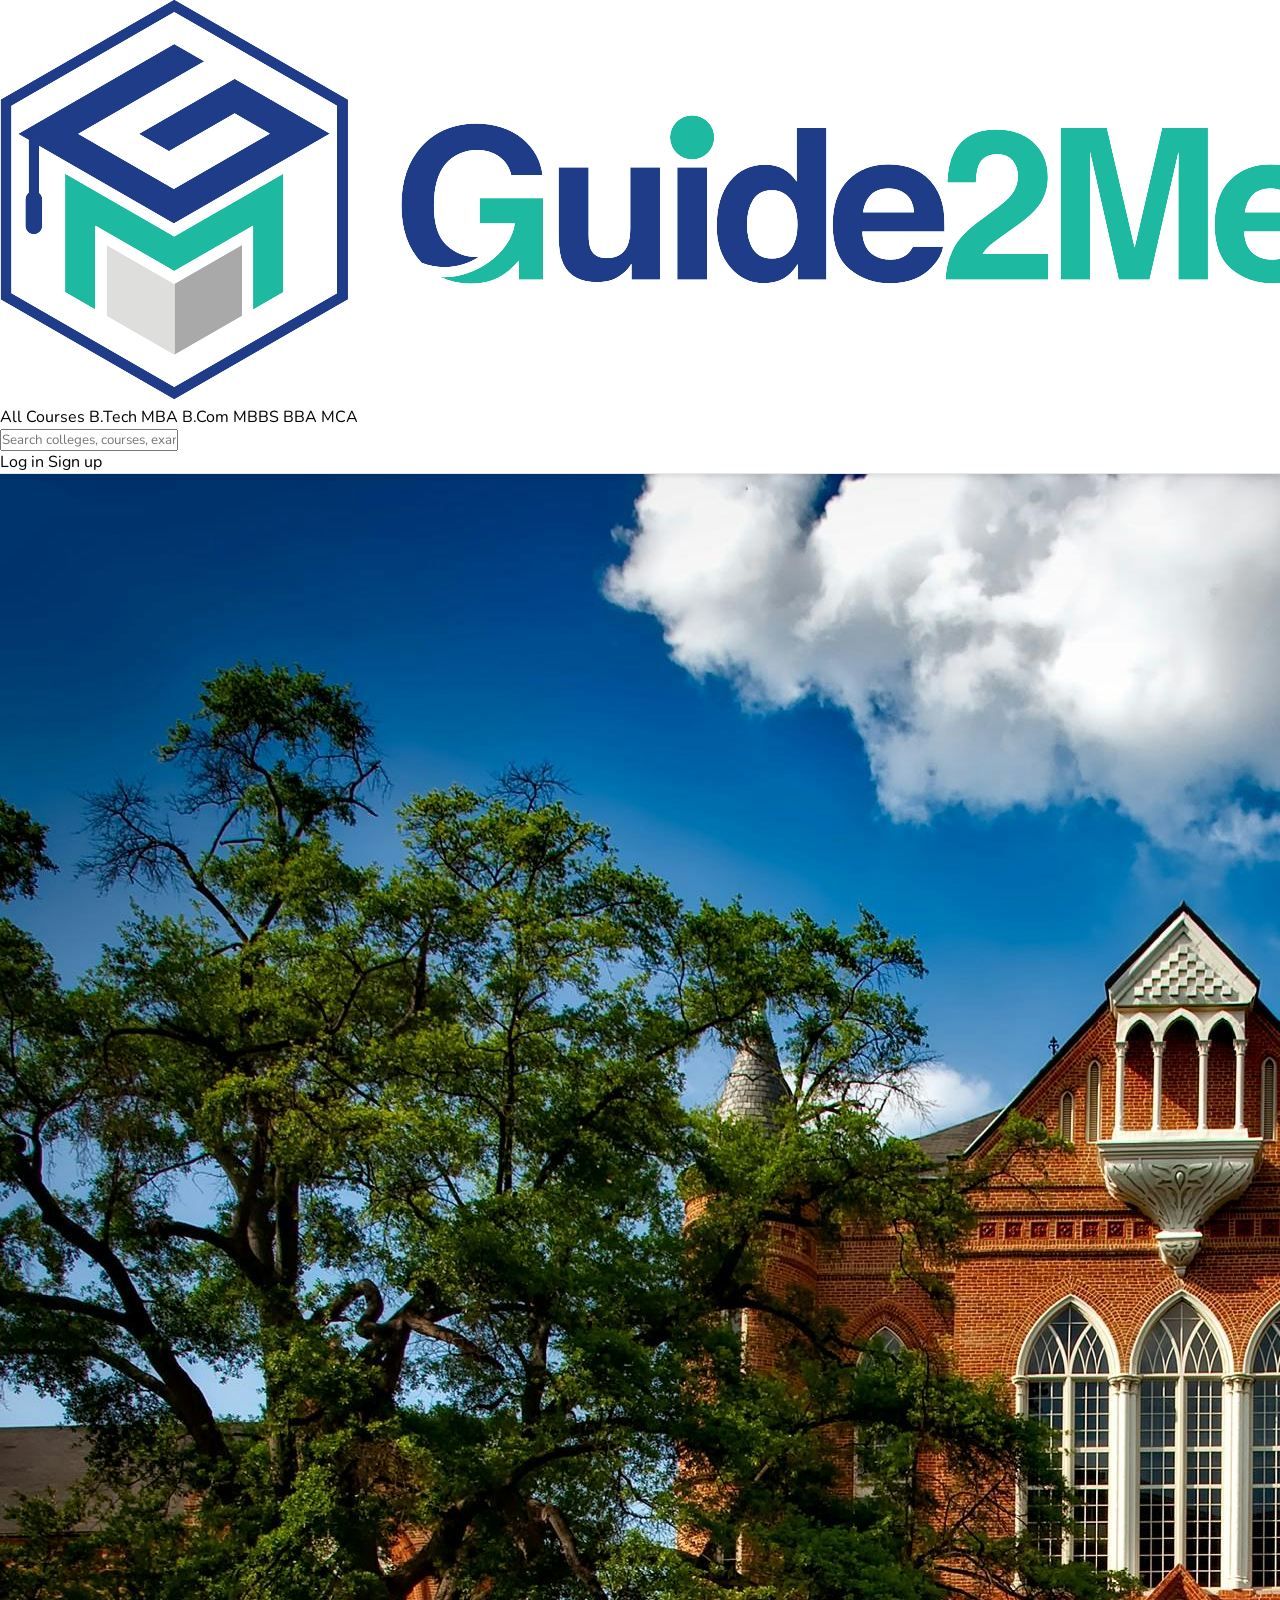
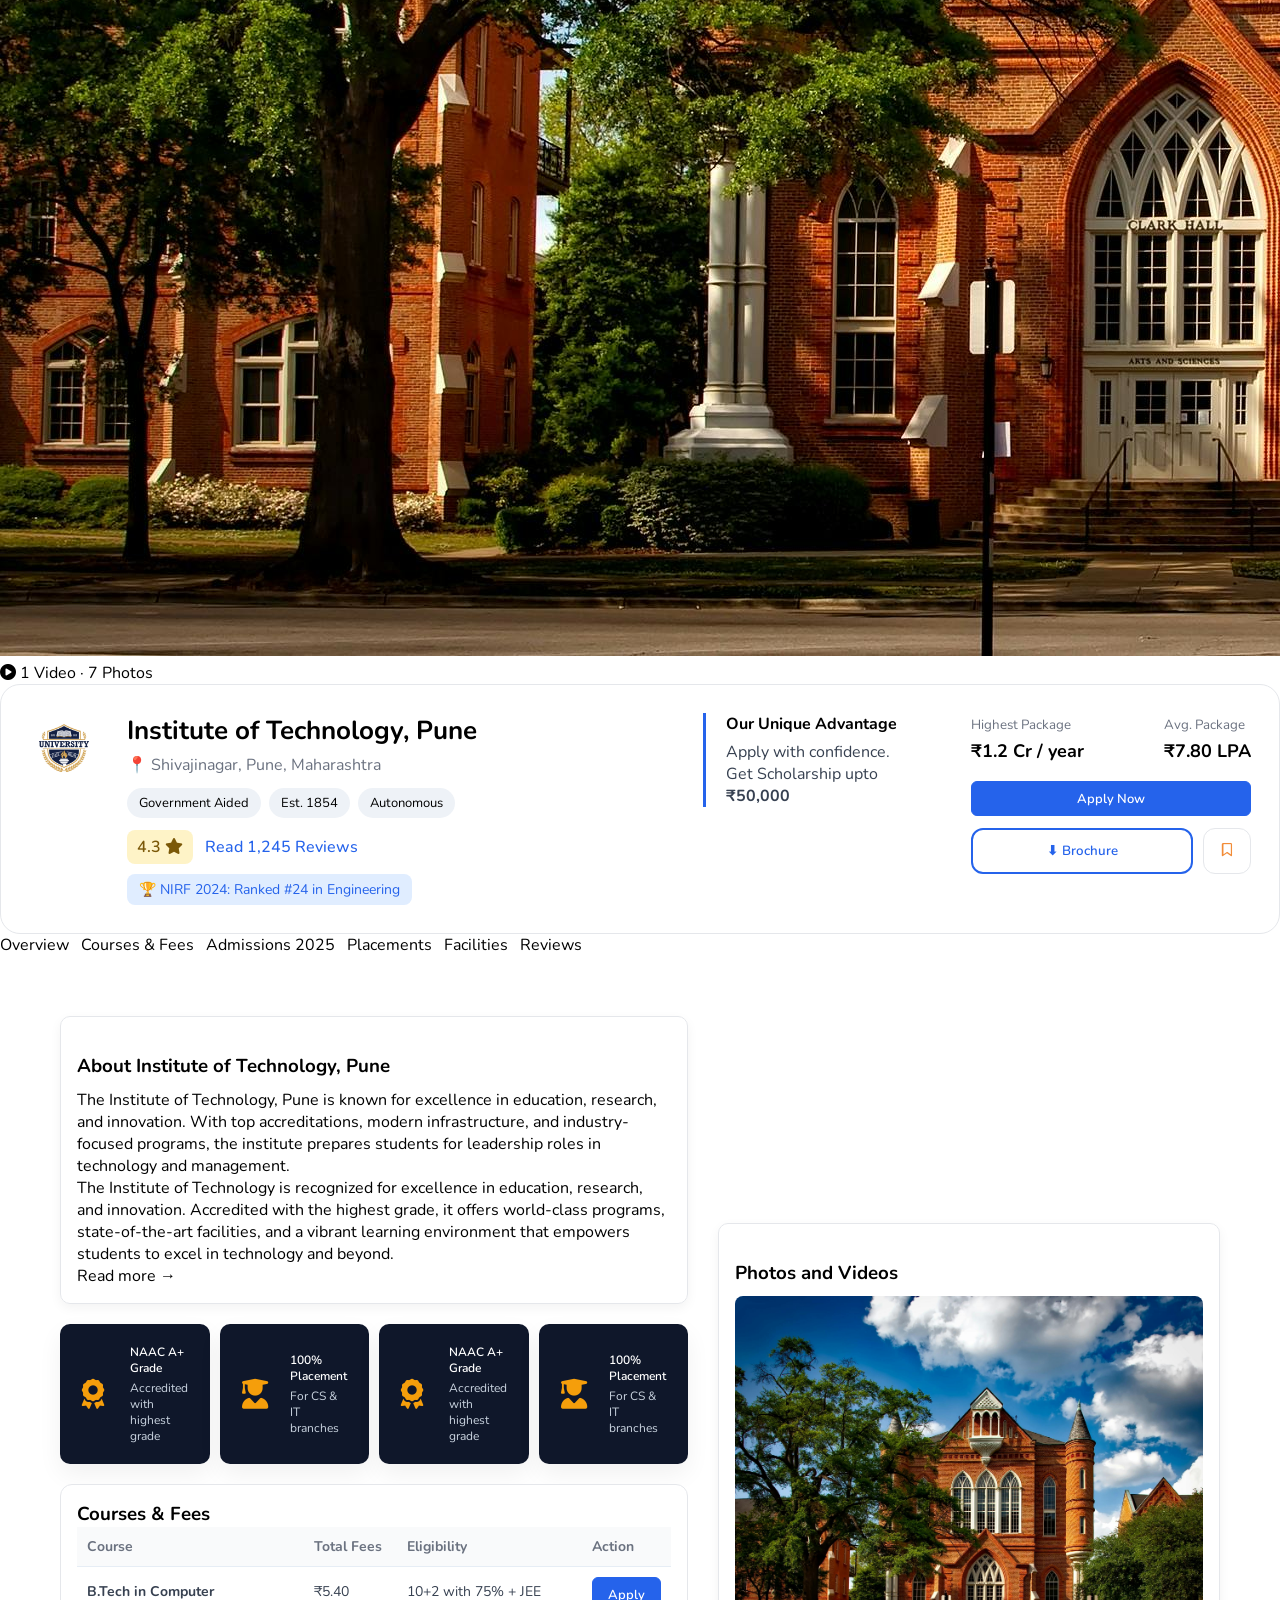
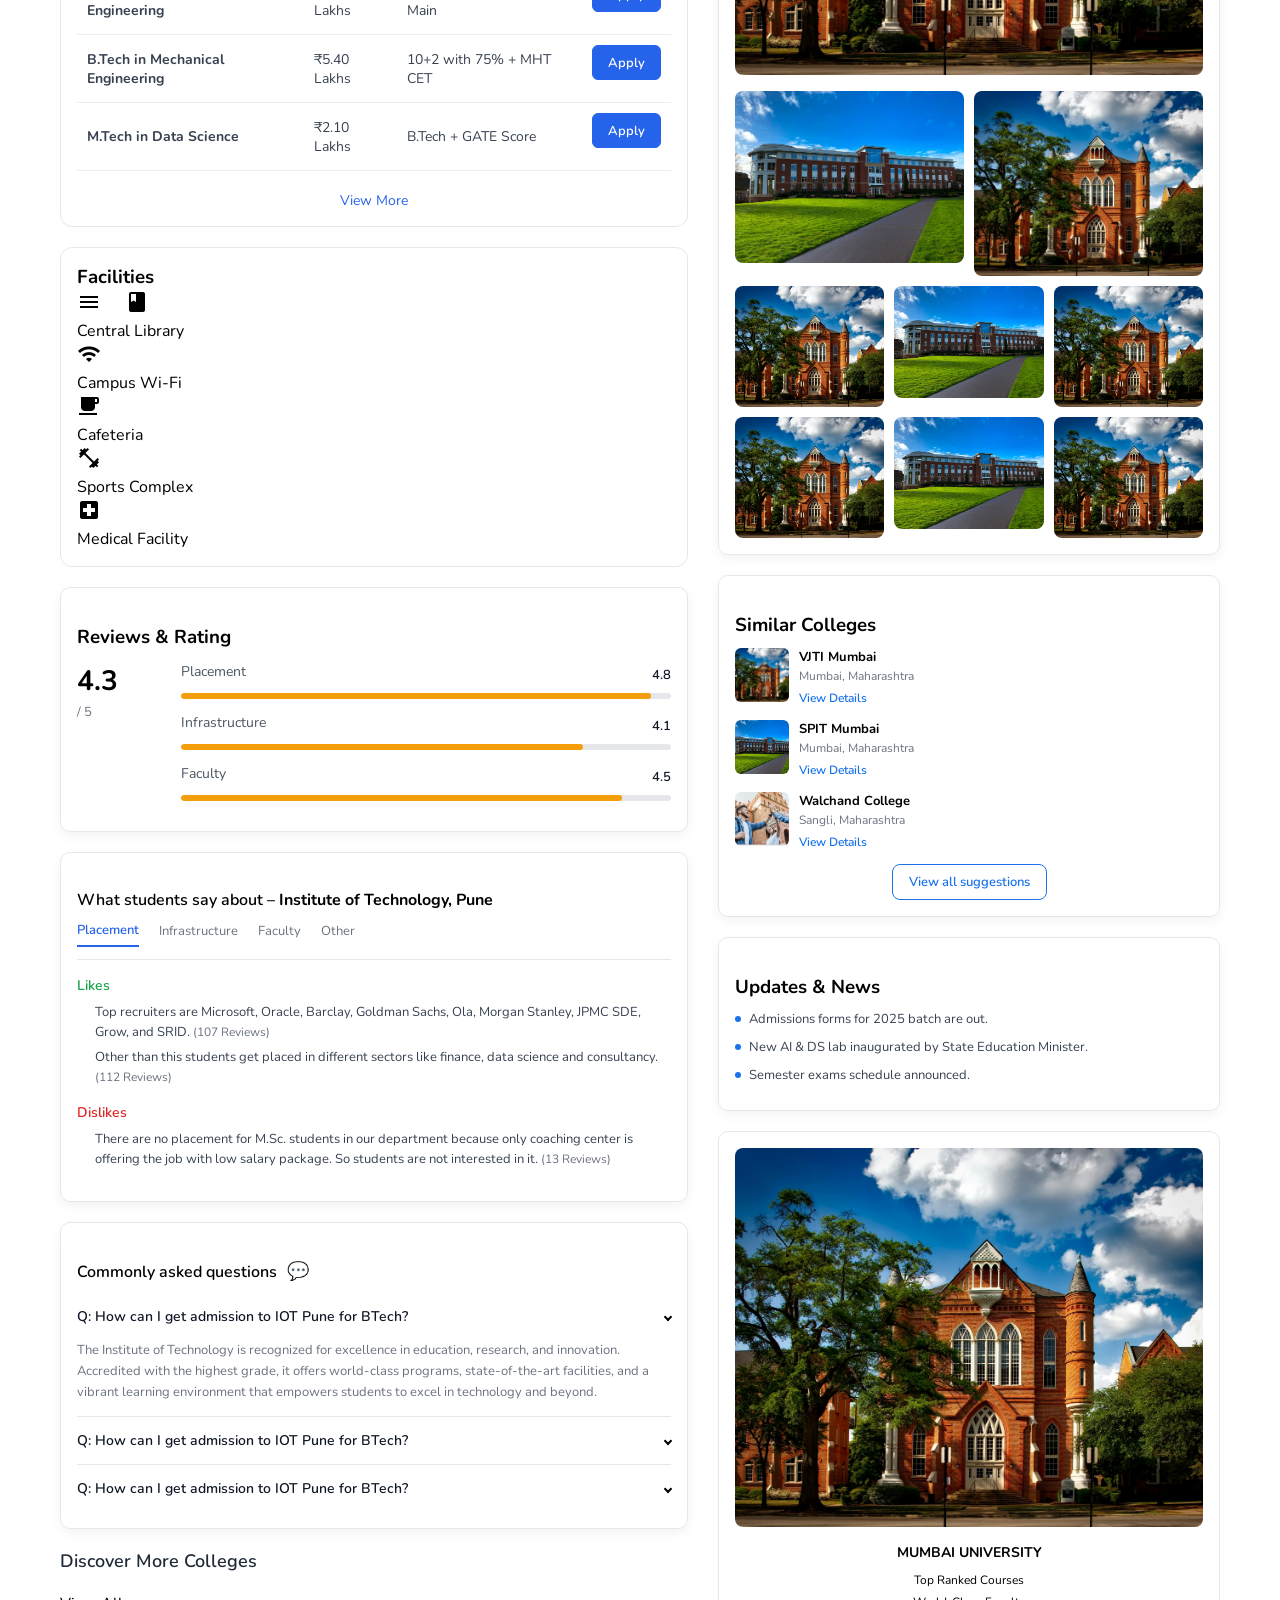
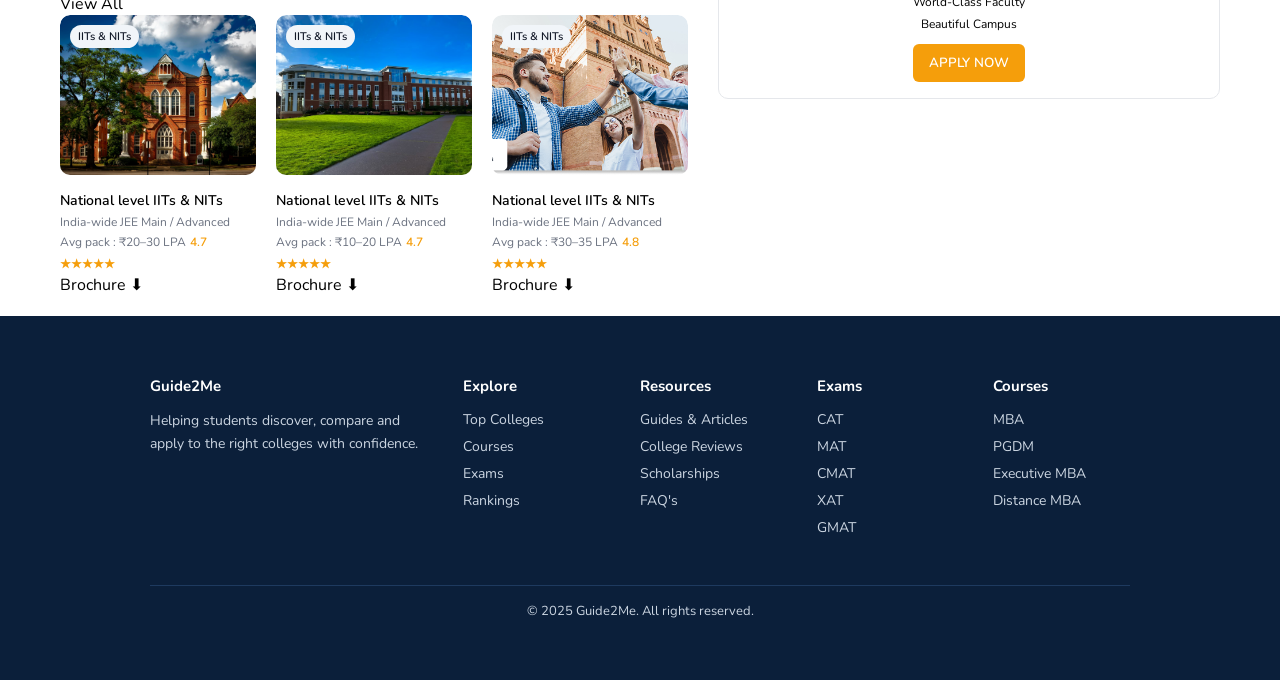
<file: dead.html>
<!DOCTYPE html>
<html lang="en">
  <head>
    <meta charset="UTF-8" />
    <title>College Details</title>
    <meta name="viewport" content="width=device-width, initial-scale=1.0" />

    <link
      href="https://fonts.googleapis.com/css2?family=Nunito:wght@400;600;700&display=swap"
      rel="stylesheet"
    />
    <link rel="stylesheet" href="./css/description-style.css" />
    <link
      rel="stylesheet"
      href="https://cdnjs.cloudflare.com/ajax/libs/font-awesome/6.5.0/css/all.min.css"
    />
    <link
      href="https://fonts.googleapis.com/icon?family=Material+Icons"
      rel="stylesheet"
    />

    <link href="https://unpkg.com/aos@2.3.4/dist/aos.css" rel="stylesheet" />
  </head>

  <body>
    <!-- HEADER -->
    <header class="g-header" data-aos="fade-down">
      <div class="header-top">
        <img src="./images/G2meLogo.png" alt="" class="modal-logo">
        <!-- <div class="logo">Guide2Me</div> -->

        <nav class="main-nav" id="main-nav">
          <a href="#">All Courses</a>
          <a href="#">B.Tech</a>
          <a href="#">MBA</a>
          <a href="#">B.Com</a>
          <a href="#">MBBS</a>
          <a href="#">BBA</a>
          <a href="#">MCA</a>
        </nav>

        <input
          class="search-input"
          type="text"
          placeholder="Search colleges, courses, exams..."
        />
        <div class="hamburger" id="hamburger">
          <span></span>
          <span></span>
          <span></span>
        </div>
        <div class="header-right">
          <a href="#" class="login-link">Log in</a>
          <a href="#" class="signup-btn">Sign up</a>
        </div>
      </div>
    </header>

    <!-- HERO -->
    <div class="hero">
      <!-- HERO BACKGROUND -->
      <div class="hero-bg"></div>
      <div class="hero-media mobile-only">
        <img src="./images/college1.jpg" alt="College Media" />

        <div class="media-badge">
          <i class="fa-solid fa-circle-play"></i>
          <span>1 Video · 7 Photos</span>
        </div>
      </div>

      <!-- FLOATING HEADER CARD -->
      <div class="hero-card">
        <div class="mobile-logo">
          <img src="./images/collegelogo.jpg" alt="College Logo" />
        </div>

        <div class="hero-left">
          <h2>Institute of Technology, Pune</h2>
          <p>📍 Shivajinagar, Pune, Maharashtra</p>

          <div class="tags">
            <span>Government Aided</span>
            <span>Est. 1854</span>
            <span>Autonomous</span>
          </div>

          <div class="rating">
            <span class="rating-badge">
              4.3 <i class="fa-solid fa-star"></i>
            </span>
            <a href="#" class="review-link">Read 1,245 Reviews</a>
          </div>

          <div class="rank">🏆 NIRF 2024: Ranked #24 in Engineering</div>
        </div>

        <div class="hero-middle">
          <h4>Our Unique Advantage</h4>
          <p>Apply with confidence.<br />Get Scholarship upto <b>₹50,000</b></p>
        </div>

        <div class="hero-right">
          <div class="packages">
            <div>
              <small>Highest Package</small>
              <h4>₹1.2 Cr / year</h4>
            </div>
            <div>
              <small>Avg. Package</small>
              <h4>₹7.80 LPA</h4>
            </div>
          </div>

          <button class="apply-btn">Apply Now</button>

          <div class="hero-actions">
            <button class="brochure-btn">⬇ Brochure</button>
            <button class="save-btn">
              <i class="fa-regular fa-bookmark"></i>
            </button>
          </div>
        </div>
      </div>
    </div>

    <!-- TABS -->
    <div class="tabs" data-aos="fade-up">
      <a class="active">Overview</a>
      <a data-aos="fade-up" data-aos-delay="100">Courses & Fees</a>
      <a data-aos="fade-up" data-aos-delay="200">Admissions 2025</a>
      <a data-aos="fade-up" data-aos-delay="300">Placements</a>
      <a data-aos="fade-up" data-aos-delay="400">Facilities</a>
      <a data-aos="fade-up" data-aos-delay="500">Reviews</a>
    </div>

    <!-- MAIN LAYOUT -->
    <div class="container" data-aos="fade-up">
      <!-- LEFT CONTENT -->
      <div class="left">
        <div class="card about-card" data-aos="fade-up">
          <h3 class="about-title">About Institute of Technology, Pune</h3>

          <p class="about-text">
            The Institute of Technology, Pune is known for excellence in
            education, research, and innovation. With top accreditations, modern
            infrastructure, and industry-focused programs, the institute
            prepares students for leadership roles in technology and management.
          </p>
          <p class="about-text">
            The Institute of Technology is recognized for excellence in
            education, research, and innovation. Accredited with the highest
            grade, it offers world-class programs, state-of-the-art
            facilities, and a vibrant learning environment that empowers
            students to excel in technology and beyond.
          </p>

          <div class="about-action">
            <a href="#" class="read-more-btn">Read more →</a>
          </div>
        </div>

        <div class="main-container">
          <div class="highlights">
            <div class="highlight-card" data-aos="zoom-in" data-aos-delay="100">
              <i class="fa-solid fa-award"></i>
              <div>
                <h4>NAAC A+ Grade</h4>
                <p>Accredited with highest grade</p>
              </div>
            </div>

            <div class="highlight-card" data-aos="zoom-in" data-aos-delay="200">
              <i class="fa-solid fa-user-graduate"></i>
              <div>
                <h4>100% Placement</h4>
                <p>For CS & IT branches</p>
              </div>
            </div>

            <div class="highlight-card" data-aos="zoom-in" data-aos-delay="300">
              <i class="fa-solid fa-award"></i>
              <div>
                <h4>NAAC A+ Grade</h4>
                <p>Accredited with highest grade</p>
              </div>
            </div>

            <div class="highlight-card" data-aos="zoom-in" data-aos-delay="400">
              <i class="fa-solid fa-user-graduate"></i>
              <div>
                <h4>100% Placement</h4>
                <p>For CS & IT branches</p>
              </div>
            </div>
          </div>
        </div>

        <div class="course-card" data-aos="fade-up">
          <h3>Courses & Fees</h3>

          <div class="table-wrapper">
            <table>
              <thead>
                <tr>
                  <th>Course</th>
                  <th>Total Fees</th>
                  <th>Eligibility</th>
                  <th>Action</th>
                </tr>
              </thead>

              <tbody>
                <tr>
                  <td><strong>B.Tech in Computer Engineering</strong></td>
                  <td>₹5.40 Lakhs</td>
                  <td>10+2 with 75% + JEE Main</td>
                  <td><button class="apply-btn">Apply</button></td>
                </tr>

                <tr>
                  <td><strong>B.Tech in Mechanical Engineering</strong></td>
                  <td>₹5.40 Lakhs</td>
                  <td>10+2 with 75% + MHT CET</td>
                  <td><button class="apply-btn">Apply</button></td>
                </tr>

                <tr>
                  <td><strong>M.Tech in Data Science</strong></td>
                  <td>₹2.10 Lakhs</td>
                  <td>B.Tech + GATE Score</td>
                  <td><button class="apply-btn">Apply</button></td>
                </tr>
              </tbody>
            </table>
          </div>

          <div class="view-more">View More</div>
        </div>

        <div class="facility-card">
          <h3>Facilities</h3>

          <div class="facilities">
            <div class="facility-item" data-aos="fade-up" data-aos-delay="100">
              <span class="material-icons">menu_book</span>
              <p>Central Library</p>
            </div>

            <div class="facility-item" data-aos="fade-up" data-aos-delay="200">
              <span class="material-icons">wifi</span>
              <p>Campus Wi-Fi</p>
            </div>

            <div class="facility-item" data-aos="fade-up" data-aos-delay="300">
              <span class="material-icons">local_cafe</span>
              <p>Cafeteria</p>
            </div>

            <div class="facility-item" data-aos="fade-up" data-aos-delay="400">
              <span class="material-icons">fitness_center</span>
              <p>Sports Complex</p>
            </div>

            <div class="facility-item" data-aos="fade-up" data-aos-delay="500">
              <span class="material-icons">local_hospital</span>
              <p>Medical Facility</p>
            </div>
          </div>
        </div>
        <div class="card review-card" data-aos="fade-up">
          <h3>Reviews & Rating</h3>

          <div class="review-wrapper">
            <!-- LEFT SCORE -->
            <div class="review-score">
              <h2>4.3</h2>
              <span>/ 5</span>
            </div>

            <!-- RIGHT BARS -->
            <div class="review-bars">
              <div class="review-row">
                <div class="review-label">
                  <p>Placement</p>
                  <span>4.8</span>
                </div>
                <div class="bar"><span style="width: 96%"></span></div>
              </div>

              <div class="review-row">
                <div class="review-label">
                  <p>Infrastructure</p>
                  <span>4.1</span>
                </div>
                <div class="bar"><span style="width: 82%"></span></div>
              </div>

              <div class="review-row">
                <div class="review-label">
                  <p>Faculty</p>
                  <span>4.5</span>
                </div>
                <div class="bar"><span style="width: 90%"></span></div>
              </div>
            </div>
          </div>
        </div>
        <div class="card student-reviews" data-aos="fade-up">
          <h3>
            What students say about –
            <span>Institute of Technology, Pune</span>
          </h3>

          <!-- TABS -->
          <div class="review-tabs">
            <button class="active">Placement</button>
            <button>Infrastructure</button>
            <button>Faculty</button>
            <button>Other</button>
          </div>

          <hr />

          <!-- LIKES -->
          <div class="review-section likes">
            <h4>Likes</h4>
            <ul>
              <li>
                Top recruiters are Microsoft, Oracle, Barclay, Goldman Sachs,
                Ola, Morgan Stanley, JPMC SDE, Grow, and SRID.
                <span>(107 Reviews)</span>
              </li>
              <li>
                Other than this students get placed in different sectors like
                finance, data science and consultancy.
                <span>(112 Reviews)</span>
              </li>
            </ul>
          </div>

          <!-- DISLIKES -->
          <div class="review-section dislikes">
            <h4>Dislikes</h4>
            <ul>
              <li>
                There are no placement for M.Sc. students in our department
                because only coaching center is offering the job with low salary
                package. So students are not interested in it.
                <span>(13 Reviews)</span>
              </li>
            </ul>
          </div>
        </div>
        <div class="card faq-card" data-aos="fade-up">
          <h3 class="faq-title">
            Commonly asked questions <span class="faq-icon">💬</span>
          </h3>

          <div class="faq-item active">
            <button class="faq-question">
              <span>Q: How can I get admission to IOT Pune for BTech?</span>
              <i class="arrow"></i>
            </button>
            <div class="faq-answer">
              <p>
                The Institute of Technology is recognized for excellence in
                education, research, and innovation. Accredited with the highest
                grade, it offers world-class programs, state-of-the-art
                facilities, and a vibrant learning environment that empowers
                students to excel in technology and beyond.
              </p>
              
            </div>
          </div>

          <div class="faq-item">
            <button class="faq-question">
              <span>Q: How can I get admission to IOT Pune for BTech?</span>
              <i class="arrow"></i>
            </button>
            <div class="faq-answer">
              <p>
                Admissions are based on entrance exams such as JEE Main or
                MHT-CET, followed by counseling and seat allotment.
              </p>
            </div>
          </div>

          <div class="faq-item">
            <button class="faq-question">
              <span>Q: How can I get admission to IOT Pune for BTech?</span>
              <i class="arrow"></i>
            </button>
            <div class="faq-answer">
              <p>
                Candidates must meet eligibility criteria including academic
                performance and entrance exam scores.
              </p>
            </div>
          </div>
        </div>
        <section class="discover-section" data-aos="fade-up">
          <div class="section-header">
            <h3 class="section-title">Discover More Colleges</h3>
            <a href="./college_list.html" class="view-all">View All</a>
          </div>

          <div class="college-grid" data-aos="fade-up">
            <div
              class="college-card"
              onclick="openCollegeList()"
              data-aos="fade-up"
              data-aos-delay="100"
            >
              <div class="college-img">
                <span class="badge">IITs & NITs</span>
                <img src="./images/college1.jpg" alt="College" />
              </div>

              <h4>National level IITs & NITs</h4>
              <p class="sub-text">India-wide JEE Main / Advanced</p>
              <div class="card-bottom">
                <div class="left-info">
                  <span class="package">Avg pack : ₹20–30 LPA</span>
                  <span class="stars">4.7 ★★★★★</span>
                </div>

                <a
                  href="./brochures/iit-nit-brochure.pdf"
                  class="cta-brochure"
                  download
                >
                  Brochure ⬇
                </a>
              </div>
            </div>
            <!-- CARD -->
            <div class="college-card" data-aos="fade-up" data-aos-delay="200">
              <div class="college-img">
                <span class="badge">IITs & NITs</span>
                <img src="./images/college2.jpeg" alt="College" />
              </div>

              <h4>National level IITs & NITs</h4>
              <p class="sub-text">India-wide JEE Main / Advanced</p>

              <div class="card-bottom">
                <div class="left-info">
                  <span class="package">Avg pack : ₹10–20 LPA</span>
                  <span class="stars">4.7 ★★★★★</span>
                </div>

                <a
                  href="./brochures/iit-nit-brochure.pdf"
                  class="cta-brochure"
                  download
                >
                  Brochure ⬇
                </a>
              </div>
            </div>

            <!-- CARD -->
            <div class="college-card" data-aos="fade-up" data-aos-delay="300">
              <div class="college-img">
                <span class="badge">IITs & NITs</span>
                <img src="./images/college.png" alt="College" />
              </div>

              <h4>National level IITs & NITs</h4>
              <p class="sub-text">India-wide JEE Main / Advanced</p>

              <div class="card-bottom">
                <div class="left-info">
                  <span class="package">Avg pack : ₹30–35 LPA</span>
                  <span class="stars">4.8 ★★★★★</span>
                </div>

                <a
                  href="./brochures/iit-nit-brochure.pdf"
                  class="cta-brochure"
                  download
                >
                  Brochure ⬇
                </a>
              </div>
            </div>
          </div>
        </section>
      </div>

      <!-- RIGHT SIDEBAR -->
      <div class="right" data-aos="fade-left">
        <!-- Photos & Videos -->
         <!-- <div class="card"> -->
        <div class="card-img card" data-aos="fade-left" data-aos-delay="100">
          <h3>Photos and Videos</h3>

          <!-- Top large image -->
          <div class="gallery-top">
            <img src="./images/college1.jpg" alt="Main Image" />
          </div>

          <!-- Row with 2 images -->
          <div class="gallery-row-2">
            <img src="./images/college2.jpeg" alt="Image 2" />
            <img src="./images/college1.jpg" alt="Image 3" />
          </div>

          <!-- 2 rows with 3 images each -->
          <div class="gallery-row-3">
            <img src="./images/college1.jpg" alt="Image 4" />
            <img src="./images/college2.jpeg" alt="Image 5" />
            <img src="./images/college1.jpg" alt="Image 6" />
            <img src="./images/college1.jpg" alt="Image 7" />
            <img src="./images/college2.jpeg" alt="Image 8" />
            <img src="./images/college1.jpg" alt="Image 9" />
          </div>
        </div>
    <!-- </div> -->

        <!-- Similar Colleges -->
        <div class="card">
          <h3>Similar Colleges</h3>
          <div class="college-item" data-aos="fade-left" data-aos-delay="200">
            <img src="./images/college1.jpg" />
            <div>
              <h4>VJTI Mumbai</h4>
              <p>Mumbai, Maharashtra</p>
              <a href="#">View Details</a>
            </div>
          </div>

          <div class="college-item" data-aos="fade-left" data-aos-delay="300">
            <img src="./images/college2.jpeg" />
            <div>
              <h4>SPIT Mumbai</h4>
              <p>Mumbai, Maharashtra</p>
              <a href="#">View Details</a>
            </div>
          </div>

          <div class="college-item" data-aos="fade-left" data-aos-delay="400">
            <img src="./images/college.png" />
            <div>
              <h4>Walchand College</h4>
              <p>Sangli, Maharashtra</p>
              <a href="#">View Details</a>
            </div>
          </div>

          <div class="view-suggestion-wrapper">
            <a href="#" class="view-suggestion">View all suggestions</a>
          </div>
        </div>

        <!-- Updates & News -->
        <div class="card">
          <h3>Updates & News</h3>

          <div class="news-item">
            <span class="dot"></span>
            <p>Admissions forms for 2025 batch are out.</p>
          </div>

          <div class="news-item">
            <span class="dot"></span>
            <p>New AI & DS lab inaugurated by State Education Minister.</p>
          </div>

          <div class="news-item">
            <span class="dot"></span>
            <p>Semester exams schedule announced.</p>
          </div>
        </div>

        <!-- PROMO CARD -->
        <div class="promo-card" data-aos="zoom-in">
          <img src="./images/college1.jpg" />
          <h4>MUMBAI UNIVERSITY</h4>

          <ul>
            <li>Top Ranked Courses</li>
            <li>World-Class Faculty</li>
            <li>Beautiful Campus</li>
          </ul>

          <button class="apply-now">APPLY NOW</button>
        </div>
      </div>
    </div>

    <footer class="g-footer" data-aos="fade-up">
      <div class="footer-container">
        <div class="footer-top">
          <div class="footer-col">
            <h4>Guide2Me</h4>
            <p>
              Helping students discover, compare and apply to the right colleges
              with confidence.
            </p>
          </div>

          <div class="footer-col">
            <h4>Explore</h4>
            <a href="#">Top Colleges</a>
            <a href="#">Courses</a>
            <a href="#">Exams</a>
            <a href="#">Rankings</a>
          </div>
          <div class="footer-col">
            <h4>Resources</h4>
            <a href="#">Guides & Articles</a>
            <a href="#">College Reviews</a>
            <a href="#">Scholarships</a>
            <a href="#">FAQ's</a>
          </div>

          <div class="footer-col">
            <h4>Exams</h4>
            <a href="#">CAT</a>
            <a href="#">MAT</a>
            <a href="#">CMAT</a>
            <a href="#">XAT</a>
            <a href="#">GMAT</a>
          </div>

          <div class="footer-col">
            <h4>Courses</h4>
            <a href="#">MBA</a>
            <a href="#">PGDM</a>
            <a href="#">Executive MBA</a>
            <a href="#">Distance MBA</a>
          </div>
        </div>

        <div class="footer-bottom">© 2025 Guide2Me. All rights reserved.</div>
      </div>
    </footer>

    <script>
      const faqItems = document.querySelectorAll(".faq-item");

      faqItems.forEach((item) => {
        const question = item.querySelector(".faq-question");

        question.addEventListener("click", () => {
          faqItems.forEach((i) => {
            if (i !== item) i.classList.remove("active");
          });
          item.classList.toggle("active");
        });
      });
    </script>

    <script>
      document.addEventListener("DOMContentLoaded", function () {
        const hamburger = document.getElementById("hamburger");
        const nav = document.getElementById("main-nav");

        hamburger.addEventListener("click", function () {
          nav.classList.toggle("active");
        });
      });
    </script>
    <script src="https://unpkg.com/aos@2.3.4/dist/aos.js"></script>
    <script>
      AOS.init({
        duration: 800,
        easing: "ease-in-out",
        once: true,
      });
    </script>
  </body>
</html>
</file>
<file: css/description-style.css>
:root {
    --primary-bg: #F9FAFB;
    --primary-color: #2563EB;
    --primary-blue: #1A73eb;
    --dark-blue: #0b1f3a;
    --light-bg: #ffffff;
    --white: #ffffff;
    --text-dark: #1f2937;
    --text-muted: #6b7280;
    --border-light: #e6edf5;
    --search-border: #bfc4cd;
    --border-dark: #1e3a5f;
    --success-green: #0a8f4d;
    --badge-bg: #FBBF24;
    --badge-text: #7b5808;
    --orange-color: #F59E0B;

    --page-padding: 150px;
    --page-body-padding: 50px;

    --radius-sm: 6px;
    --radius-md: 12px;
    --radius-lg: 16px;

    --shadow-sm: 0 4px 12px rgba(0, 0, 0, 0.05);
    --font-main: 'Nunito', sans-serif;
    --primary-orange: #f28c38;
    --text-gray: #555;
    --border-color: #ccc;
    --blue-link: #0056b3;
}

/* Reset some default styles */
* {
    margin: 0;
    padding: 0;
    box-sizing: border-box;
    font-family: 'Nunito', sans-serif;
}

/* Header styling */
header {
  background-color: #fff;
  box-shadow: 0 2px 5px rgba(0,0,0,0.1);
  position: sticky;
  top: 0;
  z-index: 1000;
}

.container {
  display: flex;
  justify-content: flex-start; /* logo + nav + buttons from left */
  align-items: center;
  max-width: 1200px;
  margin: 0 auto;
  padding: 10px 20px;
  gap: 30px; /* space between logo, nav, buttons */
}

/* Logo */
.logo img {
  height: 40px;
  width: auto;
  display: block;
}

/* Optional subtitle below logo */
.logo .subtitle {
  display: block;
  font-size: 0.9rem;
  color: #777;
  text-align: center;
  margin-top: 2px;
}

/* Flex container for logo */
.logo a {
  display: flex;
  flex-direction: column;
  align-items: center;
  text-decoration: none;
}

/* Navigation */
.nav-links {
  display: flex;
  list-style: none;
  gap: 20px;
}

.nav-links li a {
  text-decoration: none;
  color: #333;
  font-weight: 500;
  transition: color 0.3s;
}

.nav-links li a:hover {
  color: #007BFF;
}


/* Auth Buttons (Login / Signup) */
.auth-buttons {
  display: flex;
  gap: 10px;
  margin-left: auto; /* push to right on desktop */
}

.auth-buttons .btn {
  text-decoration: none;
  padding: 8px 16px;
  border-radius: 4px;
  font-weight: 500;
  transition: background 0.3s, color 0.3s;
}

/* Login Button */
.auth-buttons .login {
  background: transparent;
  color: #333;
  border: 1px solid #333;
}

.auth-buttons .login:hover {
  background: #333;
  color: #fff;
}

/* Signup Button */
.auth-buttons .signup {
  background: #007BFF;
  color: #fff;
  border: 1px solid #007BFF;
}

.auth-buttons .signup:hover {
  background: #0056b3;
  border-color: #0056b3;
}

/* Hamburger Menu */
.hamburger {
  display: none;
  flex-direction: column;
  cursor: pointer;
  gap: 5px;
}

.hamburger span {
  width: 25px;
  height: 3px;
  background: #333;
  border-radius: 3px;
  transition: all 0.3s;
}

/* Hamburger animation */
.hamburger.active span:nth-child(1) {
  transform: rotate(45deg) translate(5px, 5px);
}
.hamburger.active span:nth-child(2) {
  opacity: 0;
}
.hamburger.active span:nth-child(3) {
  transform: rotate(-45deg) translate(5px, -5px);
}

/* Responsive Styles */
@media (max-width: 768px) {
  /* Shrink logo on mobile */
  .logo img {
      height: 40px;
  }

  .logo .subtitle {
      font-size: 0.75rem;
  }

  /* Nav menu */
  .nav-links {
      position: absolute;
      top: 70px;
      right: 0;
      width: 100%;
      flex-direction: column;
      align-items: center;
      gap: 15px;
      padding: 20px 0;
      background: #fff;
      box-shadow: 0 2px 10px rgba(0,0,0,0.1);
      transform: translateY(-500px);
      transition: transform 0.3s ease-in-out;
  }

  .nav-links.open {
      transform: translateY(0);
  }

  /* Auth buttons in mobile menu */
  .auth-buttons {
      position: absolute;
      top: calc(70px + 100%); /* below nav menu */
      right: 0;
      width: 100%;
      flex-direction: column;
      align-items: center;
      gap: 10px;
      padding: 10px 0;
      background: #fff;
      transform: translateY(-500px);
      transition: transform 0.3s ease-in-out;
      margin-left: 0; /* reset desktop margin */
  }

  /* Show auth buttons when menu is open */
  .nav-links.open ~ .auth-buttons {
      transform: translateY(0);
  }

  .auth-buttons .btn {
      width: 80%;
      text-align: center;
  }

  /* Show hamburger */
  .hamburger {
      display: flex;
  }

  /* Flex adjustment */
  .container {
      justify-content: space-between;
      gap: 10px;
  }
}



ul{
  list-style: none;
}

a{
  text-decoration: none;
  color: #000;
}

.navbar{
  position: fixed;
  top: 0;
  left: 0;
  width: 100%;
  background: #fff;
  z-index: 2;
}

.navbar, .buttons{
  display: flex;
  justify-content: space-between;
  align-items: center;
  gap: 1em;
}

.brand{
  font-weight: bolder;
  font-size: 1.5em;
}

.brand:hover{
  font-weight: bolder;
  color: #428aff;
}

button{
  border: none;
  transition: 0.3s;
  cursor: pointer;
}

.btn{
  font-family: 'Poppins', sans-serif;
  font-size: 1.1em;
  background: #428aff;
  padding: 0.5em 1.3em;
  border-radius: 16px;
  color: #fff;
}

.btn:hover{
  background: #3877db;
}

.menu-btn{
  margin-left: 1em;
  background: none;
  display: inline-block;
}

.menu-btn span{
  font-size: 2.3em;
}

.dropdown > div, .sub-dropdown > div {
  cursor: pointer;
}

.dropdown .menu a:hover{
  color: #9b9b9b;
}

@media screen and (min-width: 800px) {
  .navbar{
      padding: 0 1.5em;
  }
  .dropdown > div{
      padding: 1.5em 1em;
  }
  .mega-menu{
      display: flex;
      justify-content: center;
  }
  .menu-btn{
      display: none;
  }
  .menu{
      background: #fff;
      position: absolute;
      top: 4.65em;
      left: 0;
      width: 100%;
      padding: 0 2em;
      overflow-y: scroll;
      transition: 0.4s ease-in-out;
      display: flex;
      justify-content: center;
      align-items: flex-start;
      gap: 2em;
  }

  .menu > li:first-child{
      font-size: 1.1em;
      font-weight: bold;
      margin: 0;
  }

  .sub-dropdown > div span:first-child{
      font-weight: bold;
  }
  
  .dropdown > div{
      border-bottom: 3px #fff solid;
      transition: 0.3s;
  }

  .dropdown:hover > div{
      border-color: #000;
  }

  .dropdown li{
      margin-bottom: 1em;
  }

  .dropdown > div span:last-child, 
  .sub-dropdown > div{
      display: none;
  }

  /* Width */
  .menu::-webkit-scrollbar{
      width: 8px;
  }
  /* Track */
  .menu::-webkit-scrollbar-track{
      background: #f1f1f1;
  }
  /* Handle */
  .menu::-webkit-scrollbar-thumb{
      background: #888;
  }

  /* Handle on hover */
  .menu::-webkit-scrollbar-thumb:hover{
      background: #555;
  }

  /* Hide menu */
  .menu{
      height: 0;
  }
  .dropdown:hover .menu{
      height: 50vh;
      padding: 2em;
  }
}

/* Responsive Design */
@media screen and (max-width: 800px) {
  .navbar{
      padding: 1em 1.5em;
  }
  .menu-container{
      background: #fff;
      position: absolute;
      top: 4.4em;
      left: 0;
      width: 100%;
      overflow-y: hidden;
      transition: 0.3s ease-in-out;
  }

  /* Width */
  .mega-menu::-webkit-scrollbar{
      width: 8px;
  }
  /* Track */
  .mega-menu::-webkit-scrollbar-track{
      background: #f1f1f1;
  }
  /* Handle */
  .mega-menu::-webkit-scrollbar-thumb{
      background: #888;
  }
  /* Handle on hover */
  .mega-menu::-webkit-scrollbar-thumb:hover{
      background: #555;
  }
  .mega-menu{
      padding: 0 1em 1em 1em;
      height: 100%;
      overflow-y: scroll;
  }
  .mega-menu li{
      font-weight: bold;
      font-size: 1.1em;
  }
  .mega-menu li > div{
      display: flex;
      justify-content: space-between;
      align-items: center;
      gap: 0.5em;
  }
  .menu li{
      padding: 0 1em;
      font-size: 1em;
      font-weight: 400;
  }
  .menu a{
      display: block;
      margin: 0.8em 0;
  }
  .menu{
      display: none;
  }
  /* Toggle class for Javascript */
  .menu-show{
      display: block;
  }
  .material-symbols-outlined{
      transition: 0.3s;
  }
  /* Toggle class for javascript */
  .icon-rotated{
      transform: rotate(90deg);
  }
  .dropdown>div, .sub-dropdown > div{
      cursor: pointer;
      padding: 0.5em;
  }
  .sub-menu{
      font-size: 0.9em;
      display: none;
  }
  /* Toggle class for Javascript */
  .sub-menu-show{
      display: block;
  }
  .dropdown:hover>div, .sub-dropdown:hover>div{
      background: #dbdbdb;
  }
  /* Hide menu */
  .menu-container{
      height: 0;
  }
  /* Toggle class for javascript */
  .mega-menu-show{
      height: 50vh;
  }
}


/* Hero BG Image  start */
.bg-section {
    width: 100%;
    height: 400px;
    /* desktop height */
    background-image: url('../images/college1.jpg');
    /* your asset path */
    background-size: cover;
    background-position: center;
    background-repeat: no-repeat;
    position: relative;
}

/* Hidden by default (desktop & tablet) */
.bg-section .media-badge {
    display: none;
}

/* 📱 Show only on mobile */
@media (max-width: 768px) {
    .bg-section .media-badge {
        display: flex !important;
        /* override any CSS */
        position: absolute;
        top: 12px;
        right: 12px;
        background: rgba(0, 0, 0, 0.75);
        color: #fff;
        padding: 6px 12px;
        border-radius: 20px;
        font-size: 12px;
        align-items: center;
        gap: 6px;
        z-index: 5;
        /* ensure above image */
    }

    .bg-section {
        height: 250px;
        border-bottom-left-radius: 10px;
        border-bottom-right-radius: 10px;
    }
}

/* Hero BG Image end */
/* CARD WRAPPER (overlaps image) */
.info-card {
    max-width: 1200px;
    margin: -120px auto 20px;
    padding: 0 16px;
    position: relative;
    z-index: 2;
}

/* MAIN CARD */
.hero-card {
    background: #fff;
    border-radius: 20px;
    /* box-shadow: 0 10px 30px rgba(0, 0, 0, 0.08); */
    padding: 28px;
    border: 1px solid #e5e7eb;
    display: flex;
    gap: 28px;
    align-items: flex-start;
}

/* MOBILE LOGO */
.mobile-logo {
    width: 70px;
    height: 70px;
    border-radius: 16px;
    overflow: hidden;
    background: #f3f4f6;
    flex-shrink: 0;
}

.mobile-logo img {
    width: 100%;
    height: 100%;
    object-fit: cover;
}

/* LEFT SECTION */
.hero-left {
    flex: 1;
}

.hero-left h2 {
    font-size: 26px;
    margin-bottom: 6px;
}

.hero-left p {
    color: #6b7280;
    margin-bottom: 12px;
}

.tags {
    display: flex;
    flex-wrap: wrap;
    gap: 8px;
    margin-bottom: 12px;
}

.tags span {
    background: #eef2f7;
    padding: 6px 12px;
    border-radius: 999px;
    font-size: 13px;
}

.rating {
    display: flex;
    align-items: center;
    gap: 12px;
    margin-bottom: 10px;
}

.rating-badge {
    background: #fef3c7;
    padding: 6px 10px;
    border-radius: 8px;
    font-weight: 600;
    color:var(--badge-text)
}

.review-link {
    color: #2563eb;
    text-decoration: none;
    font-weight: 500;
}

.rank {
    background: #e0edff;
    color: #2563eb;
    padding: 6px 12px;
    border-radius: 8px;
    display: inline-block;
    font-size: 14px;
}

/* MIDDLE */
.hero-middle {
    width: 240px;
    border-left: 3px solid #2563eb;
    padding-left: 20px;
}

.hero-middle h4 {
    margin-bottom: 6px;
}

.hero-middle p {
    color: #374151;
}

/* RIGHT */
.hero-right {
    width: 280px;
}

.packages {
    display: flex;
    justify-content: space-between;
    margin-bottom: 18px;
}

.packages small {
    color: #6b7280;
}

.packages h4 {
    font-size: 18px;
    margin-top: 4px;
}

/* BUTTONS */
.apply-btn {
    width: 100%;
    padding: 14px;
    border-radius: 12px;
    border: none;
    background: #2563eb;
    color: #fff;
    font-weight: 600;
    font-size: 16px;
    margin-bottom: 12px;
    cursor: pointer;
}

.hero-actions {
    display: flex;
    gap: 10px;
}

.brochure-btn {
    flex: 1;
    padding: 12px;
    border-radius: 12px;
    border: 2px solid #2563eb;
    background: #fff;
    color: #2563eb;
    font-weight: 600;
    cursor: pointer;
}

.save-btn {
    width: 48px;
    border-radius: 12px;
    border: 1px solid #e5e7eb;
    background: #fff;
    color: var(--primary-orange);
    cursor: pointer;
}

/* 📱 MOBILE */
@media(max-width:768px) {

    .info-card {
        margin: -80px auto 24px;
    }

    .hero-card {
        flex-direction: column;
        padding: 20px;
    }

    .hero-middle {
        width: 100%;
        border-left: none;
        border-top: 3px solid #2563eb;
        padding-left: 0;
        padding-top: 14px;
    }

    .hero-right {
        width: 100%;
    }

    .hero-left h2 {
        font-size: 22px;
    }

    /* Logo top-left (UNCHANGED POSITION) */
    .mobile-logo {
        position: absolute;
        top: -55px;
        left: 15px;
        background: #fff;
        padding: 6px;
        border-radius: 10px;
        box-shadow: 0 4px 10px rgba(0, 0, 0, 0.2);

        /* ⭐ center content */
        display: flex;
        align-items: center;
        justify-content: center;
    }

    /* Image centered inside */
    .mobile-logo img {
        width: 48px;
        height: 48px;
        object-fit: cover;
        border-radius: 8px;
        display: block;
    }
}

/* College Section */

.college-section{
    max-width:1200px;
    margin: 15px auto;
    padding:0 20px;
  }
  
  /* TABS */
  .tabs{
    display:flex;
    gap:12px;
    flex-wrap:wrap;
    margin-bottom:30px;
  }
  
  .tab-btn{
    padding:10px 18px;
    border-radius:10px;
    background:#eef2f7;
    border:none;
    cursor:pointer;
    font-weight:600;
  }
  
  .tab-btn.active{
    background:#2563eb;
    color:#fff;
  }
  
  /* LAYOUT */
  .content-layout{
    display:grid;
    grid-template-columns: 1fr 320px;
    gap:20px;
  }
  
  /* CONTENT CARD */
  .tab-content{
    background:#fff;
    border:1px solid #e5e7eb;
    border-radius:14px;
    padding:24px;
  }
  
  /* MEDIA PANEL */
  .media-panel{
    background:#fff;
    border:1px solid #e5e7eb;
    border-radius:14px;
    padding:16px;
  }
  
  .media-panel h3{
    margin-bottom:12px;
  }
  
  .media-grid{
    display:grid;
    grid-template-columns:repeat(2,1fr);
    gap:8px;
  }
  
  .media-grid img{
    width:100%;
    border-radius:10px;
    object-fit:cover;
  }
  
  /* 📱 MOBILE */
  @media(max-width:768px){
  
    .content-layout{
      grid-template-columns:1fr;
    }
  
    .media-panel{
      order:2;
      display: none;
    }
    .tabs{
        flex-wrap: nowrap;
        overflow-x: auto;
        white-space: nowrap; /* ensures overflow */
        -webkit-overflow-scrolling: touch;
    }

    .tabs a,
    .tabs button,
    .tab-btn{
        flex: 0 0 auto;   /* ⭐ prevents shrinking */
    }

    .tabs::-webkit-scrollbar{
        display:none;
    }
  
  }
  /* Course Tab  start*/
  /* COURSES TAB */
  
.courses-header{
    margin-bottom:18px;
  }
  .courses-header h2{
    margin-bottom:4px;
  }
  .muted{
    color:#6b7280;
    font-size:14px;
  }
  
  .course-list{
    display:flex;
    flex-direction:column;
    gap:14px;
  }
  
  .course-item{
    display:flex;
    justify-content:space-between;
    gap:20px;
    padding:18px;
    border:1px solid #e5e7eb;
    border-radius:12px;
    background:#fff;
    transition:.2s;
  }
  .course-item:hover{
    box-shadow:0 6px 16px rgba(0,0,0,.05);
  }
  
  .course-info h4{
    margin-bottom:4px;
  }
  .course-info p{
    color:#6b7280;
    font-size:14px;
  }
  
  .course-meta{
    display:flex;
    align-items:center;
    gap:24px;
  }
  
  .course-meta .label{
    display:block;
    font-size:12px;
    color:#6b7280;
  }
  
  .apply-btn{
    background:#2563eb;
    color:#fff;
    border:none;
    padding:8px 14px;
    border-radius:8px;
    cursor:pointer;
    font-weight:600;
  }
  
  .view-all-wrapper{
    text-align:center;
    margin-top:18px;
  }
  
  .view-all-btn{
    background:#f3f4f6;
    border:none;
    padding:10px 18px;
    border-radius:8px;
    font-weight:600;
    cursor:pointer;
  }
  
  /* MOBILE */
  @media(max-width:768px){
    .course-item{
      flex-direction:column;
      align-items:flex-start;
    }
    .course-meta{
      width:100%;
      justify-content:space-between;
    }
  }
  
  /* Course Tab end */

  /* Overview Tab Start */
  .overview-section {
    position: relative;
    padding-bottom: 32px;
  }
  
  .overview-title {
    font-size: 20px;
    font-weight: 700;
    color: #1f2937;
    margin-bottom: 10px;
  }
  
  .overview-section p {
    font-size: 16px;
    color: #4b5563;
    line-height: 1.7;
    margin-bottom: 10px;
  }
  
  /* fade effect */
  .fade-text {
    mask-image: linear-gradient(to bottom, black 60%, transparent);
  }
  
  /* tag style button */
  .read-more-tag {
    position: absolute;
    right: 0;
    bottom: 0;
    background: #eef2ff;
    color: #2563eb;
    border: 1px solid #dbeafe;
    border-radius: 999px;
    padding: 4px 12px;
    font-size: 12px;
    font-weight: 600;
    cursor: pointer;
    transition: 0.2s;
  }
  
  .read-more-tag:hover {
    background: #e0e7ff;
  }
  /* Overview Tab End */

  /* Admission Tab Start  */
  .admission-section {
    padding-bottom: 10px;
  }
  
  /* titles */
  .section-title {
    font-size: 20px;
    font-weight: 700;
    color: #1f2937;
    margin-bottom: 16px;
  }
  
  .sub-title {
    font-size: 16px;
    font-weight: 600;
    margin: 18px 0 10px;
    color: #111827;
  }
  
  /* highlights */
  .admission-highlights {
    display: grid;
    grid-template-columns: repeat(3, 1fr);
    gap: 12px;
    margin-bottom: 10px;
  }
  
  .highlight {
    background: #f8fafc;
    border: 1px solid #e5e7eb;
    padding: 12px;
    border-radius: 10px;
    text-align: center;
  }
  
  .highlight .label {
    display: block;
    font-size: 12px;
    color: #6b7280;
  }
  
  .highlight .value {
    font-size: 14px;
    font-weight: 600;
    color: #111827;
  }
  
  /* steps */
  .admission-steps {
    padding-left: 18px;
    color: #4b5563;
    line-height: 1.7;
    font-size: 14px;
  }
  
  /* button */
  .admission-cta {
    margin-top: 16px;
  }
  
  .apply-btn {
    background: #2563eb;
    color: #fff;
    border: none;
    padding: 10px 18px;
    border-radius: 8px;
    font-weight: 600;
    cursor: pointer;
    transition: 0.2s;
  }
  
  .apply-btn:hover {
    background: #1d4ed8;
  }
  
  /* 📱 Mobile */
  @media (max-width: 768px) {
    .admission-highlights {
      grid-template-columns: 1fr;
    }
  }
  /* Adminssion Tab End */

  /* Placement Tab Start */
  /* placements */
.placements-section {
    padding-bottom: 10px;
  }
  
  /* stats */
  .placement-stats {
    display: grid;
    grid-template-columns: repeat(3, 1fr);
    gap: 14px;
    margin-bottom: 16px;
  }
  
  .stat-card {
    background: #f8fafc;
    border: 1px solid #e5e7eb;
    border-radius: 12px;
    padding: 16px;
    text-align: center;
  }
  
  .stat-card .label {
    font-size: 12px;
    color: #6b7280;
  }
  
  .stat-card h3 {
    margin-top: 6px;
    font-size: 18px;
    font-weight: 700;
  }
  
  /* recruiters */
  .recruiters {
    display: flex;
    flex-wrap: wrap;
    gap: 8px;
    margin-bottom: 10px;
  }
  
  .recruiters span {
    background: #eef2ff;
    color: #2563eb;
    padding: 6px 12px;
    border-radius: 999px;
    font-size: 13px;
    font-weight: 500;
  }
  
  /* highlights */
  .placement-highlights {
    padding-left: 18px;
    color: #4b5563;
    line-height: 1.7;
    font-size: 14px;
  }
  
  /* 📱 Mobile */
  @media (max-width: 768px) {
    .placement-stats {
      grid-template-columns: 1fr;
    }
  }
  /* Placement Tab End */

  /* Facilities Tab Start */
  /* facilities */

.facilities-grid{
    display:grid;
    grid-template-columns: repeat(3,1fr);
    gap:16px;
  }
  
  .facility-box{
    border:1px solid #e5e7eb;
    border-radius:14px;
    padding:18px;
    background:#fff;
    text-align:center;
  }
  
  .facility-box i{
    font-size:28px;
    color:#2563eb;
    margin-bottom:6px;
  }
  
  .facility-box h4{
    font-size:15px;
    margin-bottom:4px;
  }
  
  .facility-box p{
    font-size:13px;
    color:#6b7280;
    line-height:1.5;
  }
  
  @media(max-width:768px){
    .facilities-grid{
      grid-template-columns:1fr 1fr;
    }
  }
  /* Facilitites Tab End */

  /* Review Tab Start  */
  /* reviews */
.review-summary{
    display:flex;
    gap:20px;
    margin-bottom:16px;
  }
  
  .score{
    min-width:90px;
    text-align:center;
    border-right:1px solid #e5e7eb;
    padding-right:20px;
  }
  
  .score h3{
    font-size:32px;
    color:#2563eb;
  }
  
  .rating-bars{
    flex:1;
  }
  
  .bar-row{
    display:flex;
    align-items:center;
    gap:10px;
    margin-bottom:8px;
  }
  
  .bar{
    flex:1;
    height:6px;
    background:#e5e7eb;
    border-radius:999px;
    overflow:hidden;
  }
  
  .bar span{
    display:block;
    height:100%;
    background:#2563eb;
  }
  
  /* review cards */
  .review-list{
    display:flex;
    flex-direction:column;
    gap:12px;
  }
  
  .review-card{
    border:1px solid #e5e7eb;
    border-radius:12px;
    padding:14px;
    background:#fff;
  }
  
  .review-card h4{
    font-size:15px;
    margin-bottom:6px;
  }
  
  .review-card p{
    font-size:14px;
    color:#4b5563;
    margin-bottom:6px;
  }
  
  .review-meta{
    font-size:12px;
    color:#9ca3af;
  }
  
  @media(max-width:768px){
    .review-summary{
      flex-direction:column;
      border:none;
    }
  
    .score{
      border:none;
      padding:0;
    }
  }
  /* Review Tab End */


  /* Highlights Start */
  
/* ================= HIGHLIGHTS  START ================= */


.highlights-card {
  border: 1px solid #e5e7eb;
  border-radius: 12px;
  padding: 16px;
  background: #fff;
  margin-bottom: 20px;
  margin-top: 20px;
}
.highlights {
    display: grid;
    grid-template-columns: repeat(4, 1fr);
    gap: 10px;
    /* max-width: 1000px; */
    width: 100%;
    margin: 20px auto;
}

/* Card */
.highlight-card {
    background: #0f172a;
    border-radius: 10px;
    color: #fff;
    padding: 20px 22px;
    display: flex;
    align-items: center;
    gap: 16px;
    box-shadow: 0 10px 25px rgba(0, 0, 0, 0.06);
    transition: transform 0.3s ease, box-shadow 0.3s ease;
}

/* Hover effect */
.highlight-card:hover {
    transform: translateY(-4px);
    box-shadow: 0 16px 35px rgba(0, 0, 0, 0.08);
}

/* Icon */
.highlight-card i {
    font-size: 30px;
    color: #f59e0b;
    min-width: 32px;
}

/* Text */
.highlight-card h4 {
    font-size: 12px;
    font-weight: 600;
    color: #fff;
    margin: 0 0 4px;
}

.highlight-card p {
    font-size: 12px;
    color: #cbd5e1;
    margin: 0;
}

/* Mobile spacing */
@media (max-width: 768px) {
    .highlight-card {
        justify-content: center;
        text-align: center;
    }
}

@media(max-width:1024px) {
    .highlights {
        grid-template-columns: repeat(2, 1fr);
    }
}
/* Mobile card layout */
@media (max-width: 640px) {

    .highlights {
        grid-template-columns: repeat(2, 1fr) !important;
        align-items: stretch;
    }

    .highlight-card {
        flex-direction: column;   /* stack icon, title, description */
        justify-content: center;  /* vertical centering */
        align-items: center;
        text-align: center;
        gap: 10px;
        height: 100%;
    }

    .highlight-card i {
        margin-bottom: 4px;
    }

    .highlight-card h4 {
        margin-bottom: 2px;
    }
}

/* Extra small devices (≤400px) — keep SAME layout */
@media (max-width: 400px) {

    .highlights {
        grid-template-columns: repeat(2, 1fr) !important;
    }
    .main-container {
        padding: 20px 10px; /* more space for grid */
    }

    .highlight-card {
        padding: 16px;
    }

}
  /* Highlights End */
  /* Facilities  Start */
  
/* FACILITIES */
/* Container */

.facilities-overview {
  display: grid;
  gap: 16px;
  grid-template-columns: repeat(5, 1fr); /* 5 per row on desktop */
}

/* Card Wrapper */
.facility-card {
  border: 1px solid #e5e7eb;
  border-radius: 12px;
  padding: 16px;
  background: #fff;
  margin-bottom: 20px;
}

/* Responsive Grid */
@media screen and (max-width: 1024px) {
  .facilities-overview {
    grid-template-columns: repeat(3, 1fr); /* tablet */
  }
}

@media screen and (max-width: 768px) {
  .facilities-overview {
    grid-template-columns: repeat(2, 1fr); /* small mobile */
  }
}

/* Facility Item */
.facility-item-ov {
  background: #0f172a;
  color: #ffffff;
  border-radius: 8px;
  padding: 16px;
  text-align: center;
  display: flex;
  flex-direction: column;
  align-items: center;
  gap: 8px;
  box-shadow: 0 4px 6px rgba(0, 0, 0, 0.1);
}

/* Google Material Icons */
.facility-item-ov .material-icons {
  font-size: 26px;
  color: var(--orange-color, #f59e0b); /* fallback color */
}

/* Text */
.facility-item-ov p {
  font-size: 12px;
  font-weight: 500;
  line-height: 1.3;
  margin: 0;
}

/* Mobile tweaks */
@media (max-width: 480px) {
  .facility-item-ov {
    padding: 12px 8px;
  }
  .facility-item-ov .material-icons {
    font-size: 22px;
  }
}


/* Courses Tab Overview page */

.course-card {
  border: 1px solid #e5e7eb;
  border-radius: 12px;
  padding: 16px;
  background: #fff;
  margin-bottom: 20px;
}

/* TABLE */
table {
  width: 100%;
  border-collapse: collapse;
}

thead {
  background: #f9fafb;
}

th {
  text-align: left;
  font-size: 13px;
  color: #6b7280;
  padding: 12px;
}

td {
  padding: 14px 12px;
  font-size: 14px;
  border-top: 1px solid #e5e7eb;
  color: #374151;
}

/* BUTTON */
.apply-btn {
  padding: 6px 15px;
  font-size: 13px;
  border: 1px solid #2563eb;
  background: #2563eb;
  color: #fff;
  border-radius: 6px;
  cursor: pointer;
  height: 35px;
}

.apply-btn:hover {
  background: #eef2ff;
  color: #2563eb;
}

.view-more {
  text-align: center;
  margin-top: 12px;
  color: #2563eb;
  font-size: 14px;
  cursor: pointer;
}

/* ================= MOBILE VIEW ================= */
@media (max-width: 768px) {

  /* Hide table header */
  table thead {
      display: none;
  }

  /* Convert rows into cards */
  table,
  tbody,
  tr,
  td {
      display: block;
      width: 100%;
  }

  tr {
      background: #ffffff;
      border-radius: 12px;
      padding: 14px;
      margin-bottom: 14px;
      box-shadow: 0 2px 8px rgba(0, 0, 0, 0.08);
  }

  td {
      padding: 6px 0;
      border: none;
      text-align: left;
      font-size: 14px;
  }

  /* Labels before data */
  td:nth-child(1)::before {
      content: "Course";
      font-weight: 600;
      display: block;
      color: #6b7280;
      margin-bottom: 2px;
  }

  td:nth-child(2)::before {
      content: "Total Fees";
      font-weight: 600;
      display: block;
      color: #6b7280;
      margin-bottom: 2px;
  }

  td:nth-child(3)::before {
      content: "Eligibility";
      font-weight: 600;
      display: block;
      color: #6b7280;
      margin-bottom: 2px;
  }

  td:nth-child(4) {
      margin-top: 10px;
  }

  /* Button full width */
  .apply-btn {
      width: 100%;
      padding: 10px;
      font-size: 14px;
      border-radius: 8px;
  }
}

/* ================= TABLE ================= */
table {
  width: 100%;
  border-collapse: collapse;
}

th,
td {
  padding: 10px;
  border-bottom: 1px solid var(--border-light);
  font-size: 14px;
}

.small-btn {
  background: var(--primary-blue);
  color: var(--white);
  border: none;
  padding: 6px 12px;
  border-radius: var(--radius-sm);
  font-size: 12px;
}

/* ================= RESPONSIVE ================= */
@media (max-width: 1024px) {
  :root {
      --page-body-padding: 40px;
  }
}

@media (max-width: 768px) {


  .g-header {
      flex-direction: column;
      gap: 12px;
      padding: 10px;
  }

  .hero-card {
      flex-direction: column;
      align-items: flex-start;
      gap: 16px;
  }

  .hero-middle {
      border-left: none;
      border-top: 1px solid var(--border-light);
      padding-left: 0;
      padding-top: 12px;
      width: 100%;
  }

  .hero-right {
      width: 100%;
      text-align: left;
  }

  .packages {
      justify-content: space-between;
  }



  .highlights {
      grid-template-columns: repeat(2, 1fr);
  }
}

/* User Review Section Start  */

/* REVIEW CARD */
.review-card {
  padding: 20px;
}

/* LAYOUT */
.review-wrapper {
  display: flex;
  gap: 24px;
  align-items: flex-start;
  margin-top: 12px;
}

/* LEFT SCORE */
.review-score {
  min-width: 80px;
}

.review-score h2 {
  font-size: 28px;
  font-weight: 700;
  margin: 0;
}

.review-score span {
  font-size: 13px;
  color: #6b7280;
}

/* RIGHT SIDE */
.review-bars {
  flex: 1;
}

.review-row {
  margin-bottom: 14px;
}

/* LABEL + VALUE */
.review-label {
  display: flex;
  justify-content: space-between;
  align-items: center;
  font-size: 13px;
  color: #374151;
  margin-bottom: 6px;
}

.review-label span {
  font-weight: 600;
  color: #111827;
}

/* PROGRESS BAR */
.bar {
  height: 6px;
  background: #e5e7eb;
  border-radius: 6px;
  overflow: hidden;
}

.bar span {
  display: block;
  height: 100%;
  background: #f59e0b;
  /* orange like image */
  border-radius: 6px;
}

/* MOBILE */

/* ================= MOBILE VIEW ================= */
@media (max-width: 768px) {

  .review-card {
      width: 100%;
      padding-left: 16px;
      padding-right: 16px;
      box-sizing: border-box;
  }

  .review-wrapper {
      flex-direction: column;
      /* stack vertically */
      align-items: flex-start;
      width: 100%;
  }

  .review-score {
      width: 100%;
      display: flex;
      align-items: baseline;
      gap: 8px;
      margin-bottom: 16px;
  }

  .review-score h2 {
      font-size: 36px;
  }

  .review-bars {
      width: 100%;
  }

  .review-row {
      width: 100%;
  }

  .bar {
      width: 100%;
  }
}

/* STUDENT REVIEWS CARD */
.student-reviews {
  border: 1px solid #e5e7eb;
  border-radius: 10px;
  padding: 20px;
  background: #fff;
  margin-top: 20px;
}

.student-reviews h3 {
  font-size: 16px;
  font-weight: 600;
  margin-bottom: 12px;
}

.student-reviews h3 span {
  font-weight: 700;
}

/* TABS */
.review-tabs {
  display: flex;
  gap: 20px;
  margin-bottom: 10px;
}

.review-tabs button {
  background: none;
  border: none;
  font-size: 13px;
  cursor: pointer;
  color: #6b7280;
  padding-bottom: 6px;
}

.review-tabs button.active {
  color: #2563eb;
  border-bottom: 2px solid #2563eb;
  font-weight: 600;
}

/* DIVIDER */
.student-reviews hr {
  border: none;
  border-top: 1px solid #e5e7eb;
  margin: 12px 0 16px;
}

/* SECTIONS */
.review-section {
  margin-bottom: 16px;
}

.review-section h4 {
  font-size: 14px;
  font-weight: 600;
  margin-bottom: 8px;
}

.review-section.likes h4 {
  color: #16a34a;
}

.review-section.dislikes h4 {
  color: #dc2626;
}

/* LIST */
.review-section ul {
  padding-left: 18px;
}

.review-section li {
  font-size: 13px;
  color: #374151;
  margin-bottom: 6px;
  line-height: 1.5;
}

.review-section li span {
  color: #6b7280;
  font-size: 12px;
}

/* User Review Section End */


/* FAQ Start */

/* MO*
/* FAQ CARD */
.faq-card {
  border: 1px solid #e5e7eb;
  border-radius: 10px;
  padding: 20px;
  background: #fff;
  margin-top: 20px;
}

.faq-title {
  font-size: 16px;
  font-weight: 600;
  margin-bottom: 16px;
}

.faq-icon {
  font-size: 18px;
  margin-left: 6px;
}

/* FAQ ITEM */
.faq-item {
  border-top: 1px solid #e5e7eb;
}

.faq-item:first-of-type {
  border-top: none;
}

/* QUESTION */
.faq-question {
  width: 100%;
  background: none;
  border: none;
  padding: 14px 0;
  display: flex;
  justify-content: space-between;
  align-items: center;
  cursor: pointer;
  font-size: 14px;
  font-weight: 600;
  color: #111827;
}

/* Arrow next to dropdown link */
.arrow {
  display: inline-block;
  width: 6px;
  height: 6px;
  margin-left: 5px;
  border-left: 2px solid #000;
  border-bottom: 2px solid #000;
  transform: rotate(-45deg);
  transition: transform 0.3s;
}

/* Rotate arrow when dropdown is active */
.menu-item.active .arrow {
  transform: rotate(135deg);
}
/* ANSWER */
.faq-answer {
  max-height: 0;
  overflow: hidden;
  transition: max-height 0.3s ease;
}

.faq-answer p {
  font-size: 13px;
  color: #6b7280;
  line-height: 1.6;
  padding-bottom: 14px;
}

/* SHOW ANSWER */
.faq-item.active .faq-answer {
  max-height: 200px;
}

/* MOBILE */
@media (max-width: 600px) {
  .faq-question {
      font-size: 13px;
  }
}

.discover-section {
  padding-bottom: 10px;
  background: #fff;
}

.section-title {
  font-size: 18px;
  font-weight: 600;
  margin-bottom: 20px;
}
/* FAQ End */

/* Dicover College Section */

.discover-section {
  padding-bottom: 10px;
  background: #fff;
}

.section-title {
  font-size: 18px;
  font-weight: 600;
  margin-bottom: 20px;
}

/* GRID */
.college-grid {
  display: grid;
  grid-template-columns: repeat(3, 1fr);
  gap: 20px;
}

/* CARD */
.college-card {
  background: #fff;
  border-radius: 10px;
  overflow: hidden;
}

.college-img {
  position: relative;
}

.college-img img {
  width: 100%;
  height: 160px;
  object-fit: cover;
  border-radius: 10px;
}

/* BADGE */
.badge {
  position: absolute;
  top: 10px;
  left: 10px;
  background: #f1f5f9;
  color: #111827;
  font-size: 11px;
  font-weight: 600;
  padding: 4px 8px;
  border-radius: 12px;
}

/* TEXT */
.college-card h4 {
  font-size: 14px;
  font-weight: 600;
  margin: 10px 0 4px;
}

.sub-text {
  font-size: 12px;
  color: #6b7280;
  margin: 0;
}


.stars {
  font-size: 12px;
  color: #f59e0b;
  font-weight: 600;
}

.package {
  font-size: 12px;
  color: #6b7280;
}

.view-link {
  display: inline-block;
  margin-top: 6px;
  font-size: 13px;
  color: #2563eb;
  text-decoration: none;
  font-weight: 600;
}

/* VIEW MORE */
.view-more {
  text-align: center;
  margin-top: 20px;
}

.view-more a {
  color: #2563eb;
  font-weight: 600;
  text-decoration: none;
}

/* RESPONSIVE */
@media (max-width: 992px) {
  .college-grid {
      grid-template-columns: repeat(2, 1fr);
  }
}

@media (max-width: 600px) {
  .college-grid {
      grid-template-columns: 1fr;
  }

  .discover-section {
      padding: 20px;
  }
}

/* Mobile: horizontal scroll */
@media (max-width: 768px) {
  .college-grid {
      display: flex;
      overflow-x: auto;
      gap: 15px;
      padding-bottom: 10px;
  }

  .college-card {
      flex: 0 0 80%;
      /* width of each card in scroll */
      scroll-snap-align: start;
  }

  .college-grid::-webkit-scrollbar {
      display: none;
      /* hide scrollbar for cleaner look */
  }

  .college-grid {
      scroll-snap-type: x mandatory;
  }
}
/* End */
/* ===== Section Container ===== */
.college-section {
  padding: 1rem;
  max-width: 1200px;
  margin: auto;
  box-sizing: border-box; /* prevent padding affecting width */
}

/* ===== Header ===== */
.college-header {
  display: flex;
  justify-content: space-between;
  align-items: center;
  margin-bottom: 1rem;
  flex-wrap: wrap; /* important for small screens */
}

.college-title {
  font-size: 1.5rem;
  font-weight: 600;
}

.college-link {
  font-size: 0.9rem;
  color: #1a73e8;
  text-decoration: none;
  margin-top: 0.5rem; /* adds space on small screens */
}

.college-link:hover {
  text-decoration: underline;
}

/* ===== Horizontal Scroll Row ===== */
.college-row {
  display: flex;
  gap: 1rem;
  overflow-x: auto;
  padding-bottom: 0.5rem;
  scroll-behavior: smooth;
  -webkit-overflow-scrolling: touch; /* smooth scroll on iOS */
}

.college-row::-webkit-scrollbar {
  height: 6px;
}

.college-row::-webkit-scrollbar-thumb {
  background-color: #999;
  border-radius: 3px;
}

/* ===== College Card ===== */
.college-box {
  min-width: 240px;
  background: #fff;
  border-radius: 12px;
  box-shadow: 0 2px 10px rgba(0,0,0,0.12);
  flex-shrink: 0; /* prevents shrinking */
  display: flex;
  flex-direction: column;
  cursor: pointer;
  transition: transform 0.2s, box-shadow 0.2s;
  overflow: hidden;
}

.college-box:hover {
  transform: translateY(-5px);
  box-shadow: 0 5px 15px rgba(0,0,0,0.2);
}

/* ===== Card Content ===== */
.college-image {
  position: relative;
  width: 100%;
  height: 160px;
  overflow: hidden;
}

.college-image img {
  width: 100%;
  height: 100%;
  object-fit: cover;
}

.college-tag {
  position: absolute;
  top: 10px;
  left: 10px;
  background-color: #1a73e8;
  color: #fff;
  padding: 0.2rem 0.5rem;
  font-size: 0.75rem;
  border-radius: 5px;
}

.college-name {
  font-size: 1rem;
  margin: 0.5rem 1rem 0.2rem 1rem;
  font-weight: 600;
}

.college-desc {
  font-size: 0.85rem;
  color: #555;
  margin: 0 1rem 0.75rem 1rem;
}

.college-footer {
  margin-top: auto;
  padding: 0.5rem 1rem 1rem 1rem;
  display: flex;
  justify-content: space-between;
  align-items: center;
}

.college-info {
  display: flex;
  flex-direction: column;
}

.college-package {
  font-size: 0.8rem;
  font-weight: 500;
  color: #111;
}

.college-rating {
  font-size: 0.75rem;
  color: #f59e0b;
}

/* Brochure Button */
.college-brochure {
  white-space: nowrap;
  font-size: 12px;
  padding: 6px 14px;
  margin-left: auto; /* pushes button to right */
  background-color: #28a745;
  color: #fff;
  text-decoration: none;
  border-radius: 20px;
  font-weight: 500;
  transition: background-color 0.3s;

}

.college-brochure:hover {
  background-color: #16a34a;     
  transform: translateY(-2px);    
}
/* ===== Desktop Grid ===== */
@media (min-width: 768px) {
  .college-row {
    display: grid;
    grid-template-columns: repeat(auto-fit, minmax(240px, 1fr));
    gap: 1rem;
    overflow-x: visible;
  }
}


@media (max-width: 767px) {
  .college-row {
    display: flex;
    flex-direction: column;
    gap: 1rem;
    overflow-x: visible;
  }

  .college-box {
    min-width: auto;
    width: 100%;
  }
}

/* ================= FOOTER ================= */

.g-footer {
  background: var(--dark-blue);
  color: #cbd5e1;
  padding: 60px var(--page-padding);
}

/* TOP GRID */
.footer-top {
  max-width: 1200px;
  margin: 0 auto;
  display: grid;
  grid-template-columns: 2fr repeat(4, 1fr);
  gap: 40px;
}

.footer-col h4 {
  color: var(--white);
  margin-bottom: 14px;
  font-size: 15px;
}

.footer-col p {
  font-size: 14px;
  line-height: 1.6;
}

.footer-col a {
  display: block;
  color: #cbd5e1;
  text-decoration: none;
  margin-bottom: 8px;
  font-size: 14px;
}

.footer-col a:hover {
  color: #ffffff;
}

/* BOTTOM */
.footer-bottom {
  margin-top: 40px;
  padding-top: 16px;
  border-top: 1px solid var(--border-dark);
  text-align: center;
  font-size: 13px;
}

/* ================= RESPONSIVE ================= */

/* TABLET */
@media (max-width: 1024px) {
  .g-footer {
      padding: 50px 40px 20px;
  }

  .footer-top {
      grid-template-columns: repeat(2, 1fr);
      gap: 32px;
      text-align: start;
  }

  /* Brand section full width */
  .footer-top .footer-col:first-child {
      grid-column: span 2;
  }
}

@media (max-width: 768px) {
  .footer-container {
      padding-top: 30px;
      padding-left: 20px;
      padding-right: 20px;
      padding-bottom: 20px;
      max-width: 100%;
  }
}

/* ================= RESPONSIVE ================= */
@media (max-width: 768px) {

  .footer-top {
      display: grid;
      grid-template-columns: repeat(2, 1fr);
      text-align: justify;
      gap: 20px;
  }

  /* First column (brand/info) takes full width */
  .footer-col:first-child {
      grid-column: 1 / -1;
  }

  .footer-col {
      width: 100%;
  }

  .footer-col h4 {
      font-size: 15px;
      margin-bottom: 10px;
  }

  .footer-col a,
  .footer-col p {
      font-size: 14px;
  }

  .footer-bottom {
      margin-top: 24px;
      font-size: 12px;
  }
}

/* SIMILAR COLLEGES */
.college-item {
  display: flex;
  gap: 10px;
  margin-bottom: 12px;
}

.college-item img {
  width: 54px;
  height: 54px;
  border-radius: 6px;
  object-fit: cover;
}

.college-item h4 {
  font-size: 13px;
  margin: 0;
}

.college-item p {
  font-size: 12px;
  color: #6b7280;
  margin: 2px 0;
}

.college-item a {
  font-size: 12px;
  color: var(--primary-blue);
  font-weight: 600;
  text-decoration: none;
}

.view-suggestion {
  display: inline-block;
  /* allows padding and border */
  text-align: center;
  font-size: 13px;
  color: var(--primary-blue);
  font-weight: 600;
  padding: 8px 16px;
  /* space inside the box */
  border: 1px solid var(--primary-blue);
  /* border around the box */
  border-radius: 8px;
  text-decoration: none;
  /* removes underline */
  cursor: pointer;
  transition: 0.3s;
  /* smooth hover effect */
}

/* Centering the box */
.view-suggestion-wrapper {
  text-align: center;
  /* centers inline-block element */
  margin-top: 8px;
  /* spacing from above */
}

/* Hover effect */
.view-suggestion:hover {
  background-color: var(--primary-blue);
  color: #fff;
}

.card {
  margin: auto;
  gap: 10px;
  padding: 16px;
  border-radius: 10px;
  box-shadow: var(--shadow-sm);
  border: 1px solid #e5e7eb;
  margin-bottom: 20px;
  margin-top: 20px;

}

.card h3 {
  margin-bottom: 10px;
  margin-top: 20px;
}

/* Top large image */
.gallery-top img {
  width: 100%;
  height: auto;
  border-radius: 8px;
  margin-bottom: 10px;
}

/* Row with 2 images */
.gallery-row-2 {
  display: grid;
  grid-template-columns: repeat(2, 1fr);
  gap: 10px;
  margin-bottom: 10px;
}

.gallery-row-2 img {
  width: 100%;
  height: auto;
  border-radius: 8px;
}

/* 2 rows with 3 images each */
.gallery-row-3 {
  display: grid;
  grid-template-columns: repeat(3, 1fr);
  gap: 10px;
}

.gallery-row-3 img {
  width: 100%;
  height: auto;
  border-radius: 8px;
}

/* Responsive */
@media (max-width: 768px) {
  .gallery-row-2 {
      grid-template-columns: 1fr;
  }

  .gallery-row-3 {
      grid-template-columns: repeat(2, 1fr);
  }
}

@media (max-width: 480px) {
  .gallery-row-3 {
      grid-template-columns: 1fr;
  }
}


/* NEWS */
.news-item {
  display: flex;
  gap: 8px;
  margin-bottom: 10px;
}

.news-item p {
  font-size: 13px;
  color: #374151;
  margin: 0;
}

.dot {
  width: 6px;
  height: 6px;
  background: var(--primary-blue);
  border-radius: 50%;
  margin-top: 6px;
}

/* PROMO CARD */
.promo-card {
  background: #fff;
  border-radius: 10px;
  padding: 16px;
  text-align: center;
  border: 1px solid #e5e7eb;
}

.promo-card img {
  width: 100%;
  border-radius: 8px;
  margin-bottom: 10px;
}

.promo-card h4 {
  font-size: 14px;
  font-weight: 700;
  margin-bottom: 10px;
}

.promo-card ul {
  list-style: none;
  padding: 0;
  margin-bottom: 12px;
}

.promo-card li {
  font-size: 12px;
  margin-bottom: 6px;
}

.apply-now {
  background: #f59e0b;
  color: #fff;
  border: none;
  padding: 10px 16px;
  border-radius: 6px;
  font-weight: 600;
  cursor: pointer;
}

/* Header Base */
header {
  background: #fff;
  border-bottom: 1px solid #e5e7eb;
  font-family: 'Nunito', sans-serif;
}

header .container {
  display: flex;
  justify-content: space-between;
  align-items: center;
  padding: 0.5rem 1rem;
}

/* Logo */
.logo img {
  height: 50px;
}

/* Navigation */
.nav-links {
  display: flex;
  list-style: none;
  gap: 1rem;
}

.nav-links li {
  position: relative;
}

.nav-links li a {
  color: #000;
  text-decoration: none;
  padding: 0.75rem 1rem;
  display: block;
  font-weight: 500;
}

.nav-links li a:hover {
  color: #1d4ed8;
}

/* Dropdown */
.has-dropdown .dropdown {
  position: absolute;
  top: 100%;
  left: 0;
  background: #fff;
  display: none;
  width: 600px;
  border: 1px solid #e5e7eb;
  box-shadow: 0 8px 20px rgba(0,0,0,0.1);
  flex-direction: row;
  padding: 1rem;
  z-index: 1000;
}

.dropdown-column {
  flex: 1;
  display: flex;
  flex-direction: column;
}

.dropdown-column h4 {
  color: #1d4ed8;
  margin-bottom: 0.5rem;
}

.dropdown-column a {
  color: #000;
  margin-bottom: 0.5rem;
}

.dropdown-column a:hover {
  color: #1d4ed8;
}

/* Active dropdown */
.menu-item.active .dropdown {
  display: flex;
}

/* Hamburger */
.hamburger {
  display: none;
  flex-direction: column;
  gap: 0.3rem;
  cursor: pointer;
}

.hamburger span {
  width: 25px;
  height: 3px;
  background-color: #000;
  display: block;
}

/* Buttons */
.auth-buttons a {
  margin-left: 0.5rem;
  text-decoration: none;
  padding: 0.5rem 1rem;
  border-radius: 5px;
  font-weight: 500;
  border: 1px solid #1d4ed8;
}

.auth-buttons a.login {
  color: #1d4ed8;
  background: #fff;
}

.auth-buttons a.signup {
  color: #fff;
  background: #1d4ed8;
}

/* Responsive */
@media (max-width: 768px) {
  .nav-links {
    position: absolute;
    top: 100%;
    left: 0;
    right: 0;
    flex-direction: column;
    display: none;
    background: #fff;
    border-top: 1px solid #e5e7eb;
  }

  .nav-links.show {
    display: flex;
  }

  .has-dropdown .dropdown {
    position: relative;
    width: 100%;
    box-shadow: none;
    border: none;
    padding: 0;
    flex-direction: column;
  }

  .hamburger {
    display: flex;
  }
}
</file>
